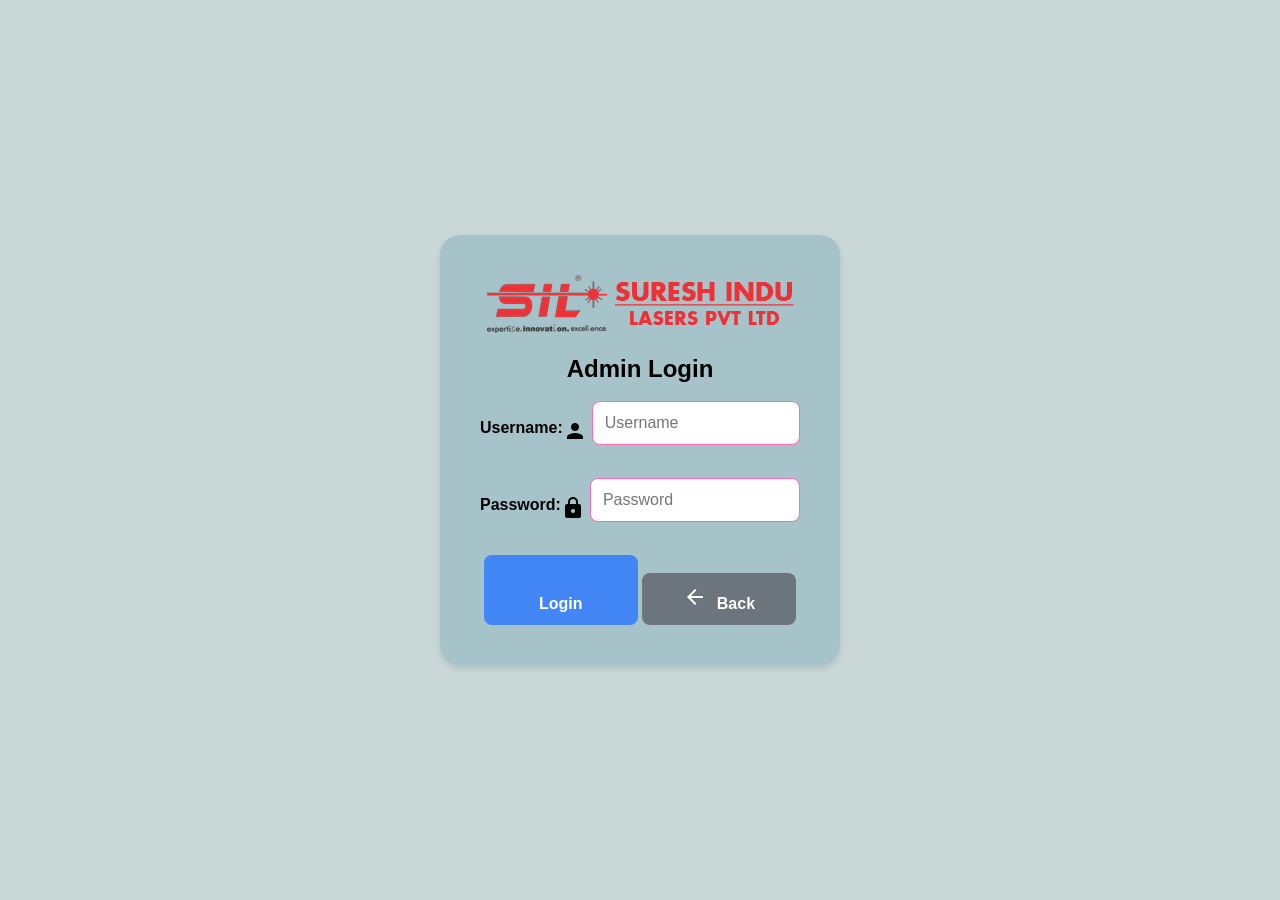
<file: admin.html>
<!DOCTYPE html>
<html lang="en">
<head>
  <meta charset="UTF-8">
  <title>Login</title>
  <link rel="stylesheet" href="https://fonts.googleapis.com/icon?family=Material+Icons">
  <style>
    * {
      box-sizing: border-box;
      margin: 0;
      padding: 0;
    }

    body {
      font-family: Arial, sans-serif;
      background-color: #c9d7d7;
      display: flex;
      align-items: center;
      justify-content: center;
      height: 100vh;
    }

    .login-box {
      background-color: rgba(7, 100, 137, 0.171);
      padding: 40px;
      border-radius: 20px;
      box-shadow: 0 4px 6px rgba(0, 0, 0, 0.1);
      text-align: center;
      width: 400px;
    }

    /* New styles for icon and input container */
    .input-container {
      display: flex;
      align-items: center;
      position: relative;
    }

    input[type="email"],
    input[type="password"],
    input[type="text"] {
      flex: 1;
      width: calc(100% - 24px);
      padding: 12px;
      margin-bottom: 15px;
      border-radius: 8px;
      border: 1px solid #ff69b4;
      font-size: 16px;
    }

    .material-icons {
      margin-right: 5px;
    }

    button {
      width: calc(50% - 6px);
      background-color: #4285f4;
      color: #fff;
      cursor: pointer;
      transition: background-color 0.3s ease;
      font-weight: bold;
      border: none;
      padding: 12px;
      border-radius: 8px;
      font-size: 16px;
    }

    .back-button {
      width: calc(50% - 6px);
      background-color: #6c757d;
      color: #fff;
      font-weight: bold;
      border: none;
      padding: 12px;
      border-radius: 8px;
      font-size: 16px;
    }

    button:hover, .back-button:hover {
      background-color: #1967d2;
    }    label {
      display: block;
      margin-bottom: 5px;
      font-weight: bold;
    }
  </style>
</head>
<body>
  <div class="login-box">
    <div>
      <img src="./sil.png" alt="logo">
    </div><br>
    <h2>Admin Login</h2><br>
    <form id="loginForm">
      <div class="input-container">
        <!-- Container for icon and input -->
        <label for="username">Username:</label>
        <i class="material-icons">person</i>
        <input type="text" id="username" placeholder="Username" required="sil">
      </div>
      <br>
      <div class="input-container">
        <!-- Container for icon and input -->
        <label for="password">Password:</label>
        <i class="material-icons">lock</i>
        <input type="password" id="password" placeholder="Password" required>
      </div>
      <br>
      <button type="button" onclick="login()">
        <i class="material-icons">login</i> Login
      </button>
      <button class="back-button" onclick="goBack()">
        <i class="material-icons">arrow_back</i> Back
      </button>
    </form>
  </div>

  <script>
    function login() {
      var username = document.getElementById("username").value.toLowerCase().trim();
      var password = document.getElementById("password").value.trim();

      if (username === "sil" && password === "sil") {
        alert("Login successful!");
        window.location.href = 'report admin.html?username=' + username;
      } else { 
        alert("Invalid username or password. Please try again.");
      }
    }

    function goBack() {
      window.location.href = 'index.html';
    }
  </script>
</body>
</html>
</file>
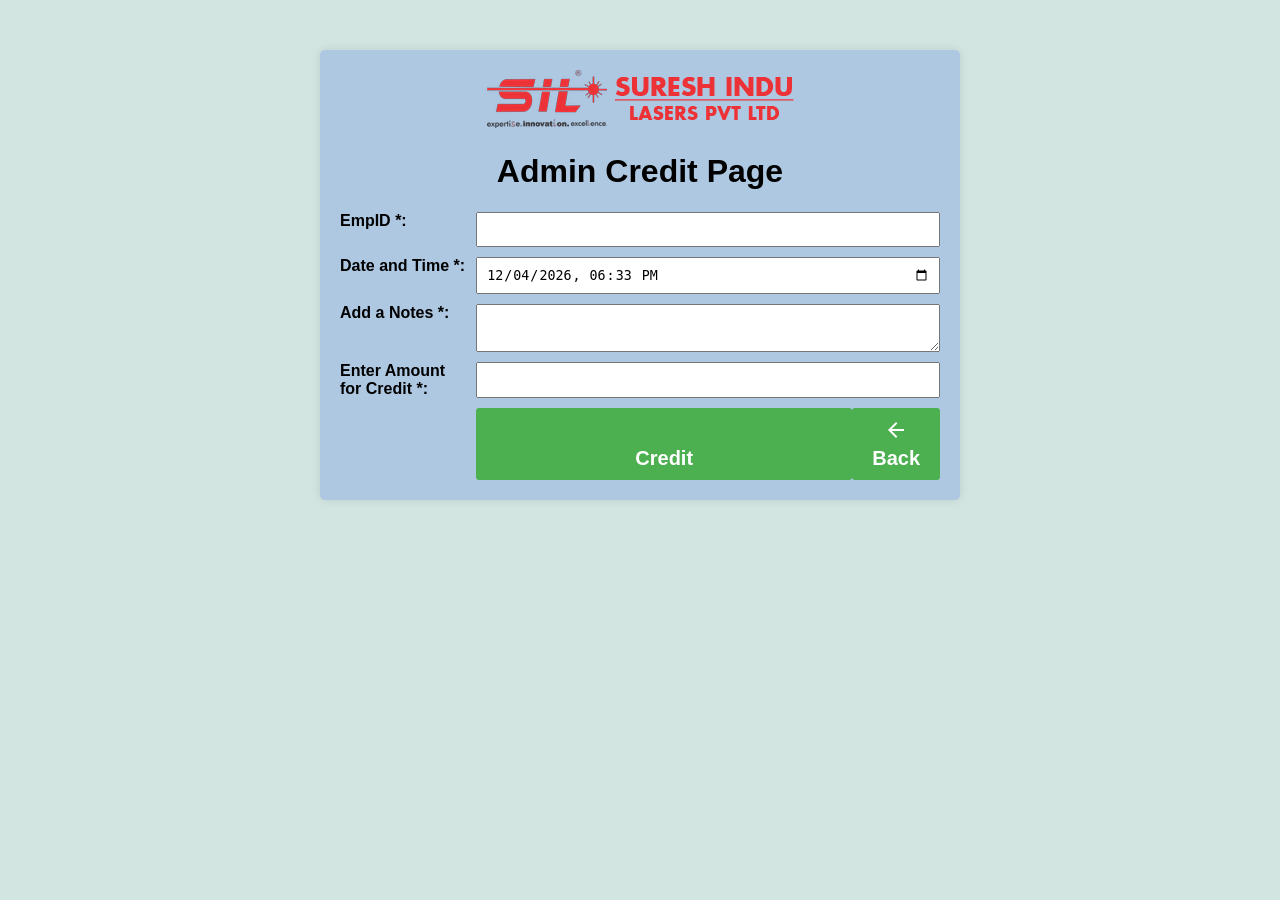
<file: Credit trial.html>
<!DOCTYPE html>
<html lang="en">

<head>
    <meta charset="UTF-8">
    <meta name="viewport" content="width=device-width, initial-scale=1.0">
    <title>Admin Credit</title>
    <link rel="stylesheet" href="https://fonts.googleapis.com/icon?family=Material+Icons">
    <style>
        body {
            font-family: Arial, sans-serif;
            background-color: #d2e5e1;
        }
    
        .container {
            max-width: 600px;
            margin: 50px auto;
            padding: 20px;
            background-color: #aec8e2;
            border-radius: 5px;
            box-shadow: 0 0 10px rgba(0, 0, 0, 0.1);
        }
    
        form {
            display: grid;
            gap: 10px;
            grid-template-columns: 1fr 1fr; /* Two equal columns */
        }
    
        label {
            font-weight: bold;
            display: block;
        }
    
        input,
        textarea {
            width: 100%;
            padding: 8px;
            box-sizing: border-box;
        }
    
        button {
            background-color: #4caf50;
            color: #fff;
            border: none;
            padding: 10px 20px;
            border-radius: 3px;
            cursor: pointer;
        }
    
        .error-message {
            color: red;
        }
    
        .button-container {
            display: flex;
            justify-content: space-between;
        }
    
        .button-container button {
            font-weight: bold;
            font-size: 20px; /* You can adjust the size as needed */
        }
       
    </style>
    
</head>

<body>
    <div class="container">
        <center><img src="./sil.png" alt="Company Logo"></center>
        <center><h1>Admin Credit Page</h1></center>
        <form id="adminForm">
            <label for="empID">EmpID <span class="mandatory"></span>*:</label>
            <input type="text" id="empID" required>

            <label for="datetime">Date and Time <span class="mandatory">*</span>:</label>
            <input type="datetime-local" id="datetime" required>
            

            <label for="notes">Add a Notes <span class="mandatory"></span>*:</label>
            <textarea id="notes" required></textarea>

            <label for="credit">Enter Amount for Credit <span class="mandatory"></span>*:</label>
            <input type="text" id="credit" required>

            <div class="error-message" id="errorMsg"></div>

            <div class="button-container">
                <button type="button" onclick="saveData()">
                    <i class="material-icons">currency_rupee</i>Credit
                </button>

                <button type="button" onclick="goBack()">
                    <i class="material-icons">arrow_back</i>Back
                </button>
            </div>
        </form>
    </div>
    <script>
        function saveData() {
            const confirmation = confirm('Are you sure you want to credit the amount?');
            if (confirmation) {
                const empID = document.getElementById('empID').value;
                const datetime = document.getElementById('datetime').value;
                const notes = document.getElementById('notes').value;
                const credit = document.getElementById('credit').value;
    
                // Validate empID and credit
                if (!/^\d+$/.test(empID) || !/^\d+$/.test(credit)) {
                    document.getElementById('errorMsg').innerText = 'EmpID and Credit should only contain digits.';
                    return;
                }
    
                document.getElementById('errorMsg').innerText = ''; // Clear previous error message
    
                // Replace 'YOUR_DEPLOYMENT_URL' with the actual deployment URL
                const deploymentURL = 'https://script.google.com/macros/s/AKfycbzj_6oEWMleWUqUsKD__dlGiuy3h-B2xdtVeyNcM0TbCt_y-b4v4NKyhzWWSbHgTw9H/exec';
    
                // Make a POST request to the deployment URL
                fetch(deploymentURL, {
                        method: 'POST',
                        headers: {
                            'Content-Type': 'application/x-www-form-urlencoded',
                        },
                        body: `empID=${encodeURIComponent(empID)}&datetime=${encodeURIComponent(datetime)}&notes=${encodeURIComponent(notes)}&credit=${encodeURIComponent(credit)}`,
                    })
                    .then(response => {
                        if (response.ok) {
                            console.log('Data saved successfully');
                            // Display success message in a popup
                            alert('Amount credited successfully!');
                            // Optionally, you can clear the form fields after saving
                            document.getElementById('adminForm').reset();
                        } else {
                            console.error('Error saving data');
                        }
                    })
                    .catch(error => {
                        console.error('Error:', error);
                    });
            }
        }
    
        function goBack() {
            const confirmation = confirm('Are you sure you want to go back? Any unsaved changes will be lost.');
            if (confirmation) {
                // Specify the desired URL as an argument to window.location.href
                window.location.href = './select.html';
            }
        }
    
        // Function to format the current date and time
        function getCurrentDateTime() {
            const now = new Date();
            const year = now.getFullYear();
            const month = (now.getMonth() + 1).toString().padStart(2, '0');
            const day = now.getDate().toString().padStart(2, '0');
            const hours = now.getHours().toString().padStart(2, '0');
            const minutes = now.getMinutes().toString().padStart(2, '0');
    
            return `${year}-${month}-${day}T${hours}:${minutes}`;
        }
    
        // Set the current date and time to the input on page load
        document.addEventListener('DOMContentLoaded', function () {
            const datetimeInput = document.getElementById('datetime');
            datetimeInput.value = getCurrentDateTime();
        });
    </script>
    
    

</body>

</html>
</file>
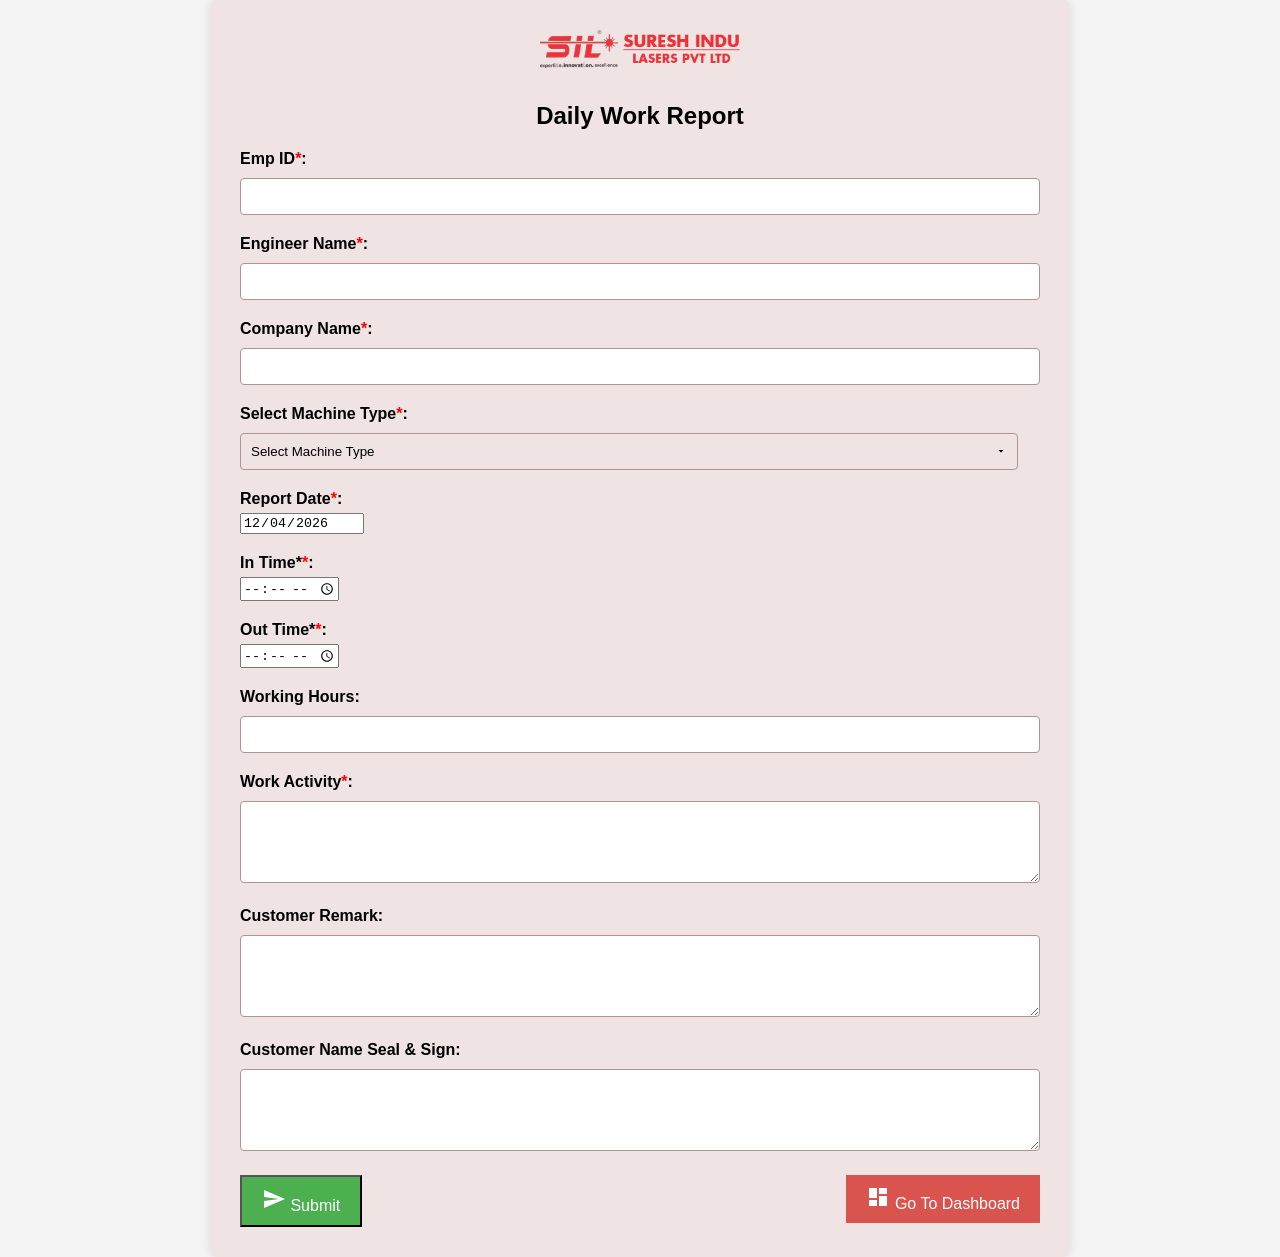
<file: Daily Work Report.html>
<!DOCTYPE html>
<html lang="en">
<head>

    <meta charset="UTF-8">
    <title>Services Engineer Page</title>
    <link rel="stylesheet" href="https://fonts.googleapis.com/icon?family=Material+Icons">
   
    <link rel="stylesheet" href="./Daily Work Report.css">
</head>
<body>
    <div class="container">

        <header>
            <img src="./sil.png" alt="Company Logo">
        </header>
        <Center><h2>Daily Work Report</h2></Center>
                <form method="POST"  action="https://script.google.com/macros/s/AKfycbzwFNBc7kA5GcTgLrrHixUwdmVPsU0Ng4dpQRC_QA1KX6jUtP8ZFdTdhsq6cTNEWw/exec">  
                    <!-- <form method="POST" action="https://script.google.com/macros/s/AKfycbzWMQniHwTWk6FCYwojr06H1hRqfrN4Fi18gXnaYfp00lgY6MEZL44qXi6BYQz5_Ise/exec"> -->
                        <div class="form-group">
                            <label for="EmpID">Emp ID<span class="mandatory"></span>:</label>
                            <input type="text" id="EmpID" name="EmpID" pattern="[0-9]+" title="Please enter only numbers" required readonly>
                        </div>                    
                        <div class="form-group">
                <label for="Engineer Name">Engineer Name<span class="mandatory"></span>:</label>
                <input type="text" id="Engineer Name" name="Engineer Name" required readonly>
            </div>
            <div class="form-group">
                <label for="Company Name">Company Name<span class="mandatory"></span>:</label>
                <input type="text" id="Company Name" name="Company Name" required>
            </div>
            <div class="form-group">
                <label for="Select Machine Type">Select Machine Type<span class="mandatory"></span>:</label>
                <select id="Select Machine Type" name="Select Machine Type" onchange="showMachineCodeInput()" required>
                    <option value="">Select Machine Type</option>
                    <option value="Ecat sheet Cutting">Ecat sheet Cutting</option>
                    <option value="Backhoff sheet Cutting">Backhoff sheet Cutting</option>
                    <option value="Fanuc sheet Cutting">Fanuc sheet Cutting</option>
                    <option value="3 Chuck tube Cutting">3 Chuck tube Cutting</option>
                    <option value="2 Chuck tube Cutting">2 Chuck tube Cutting</option>
                    <option value="Sheet + Tube Cutting Machine">Sheet + Tube Cutting Machine</option>
                    <option value="Welding Machine">Welding Machine</option>
                    <option value="Marking Machine">Marking Machine</option>
                    <option value="Laser Cutting">Laser Cutting</option>
                    <option value="Ingraver Machine">Ingraver Machine</option>
                    <option value="Router Machine">Router Machine</option>
                    <option value="Robot Cutting / Welding">Robot Cutting / Welding</option>
                    <option value="SPM">SPM</option>
                    <option value="Other">Other</option>
                    <!-- Add more machine types as needed -->
                </select>
            </div>
            <div class="form-group">
                <label for="ReportDate">Report Date<span class="mandatory"></span>:</label>
                <input type="date" id="ReportDate" name="ReportDate" readonly>
            </div>
             <div class="form-group">
                <label for="In-Time">In Time<span class="mandatory">*</span>:</label>
                <input type="time" id="In-Time" name="In-Time" required>
            </div>
        
            <div class="form-group">
                <label for="Out-Time">Out Time<span class="mandatory">*</span>:</label>
                <input type="time" id="Out-Time" name="Out-Time" required>
            </div>
        
            <div class="form-group">
                <label for="Working-Hours">Working Hours:</label>
                <input type="text" id="Working-Hours" name="Working-Hours" readonly>
            </div>
            
            <div class="form-group">
                <label for="Work Activity">Work Activity<span class="mandatory"></span>:</label>
                <textarea id="Work Activity" name="Work Activity" rows="4" required></textarea>
            </div>
            <div class="form-group">
                <label for="Customer Remark">Customer Remark:</label>
                <textarea id="Customer Remark" name="Customer Remark" rows="4" ></textarea>
            </div>
                    
            <div class="form-group">
                <label for="Customer Name Seal & Sign">Customer Name Seal & Sign:</label>
                <textarea id="Customer Name Seal & Sign" name="Customer Name Seal & Sign" rows="4" ></textarea>
            </div>
            <div style="text-align: center;">
                <button type="submit" id="submitButton" style="color: #ffffff; background-color: #4CAF50; padding: 10px 20px; font-size: 16px; float: left;">
                    <i class="material-icons">send</i> Submit
                </button>
                <a href="./select.html" id="dashboardLink" style="color: #ffffff; background-color: #d9534f; padding: 10px 20px; font-size: 16px; text-decoration: none; margin-left: 10px; float: right;">
                    <i class="material-icons">dashboard</i> Go To Dashboard
                </a>
                <div style="clear: both;"></div> <!-- Add a clearing element to prevent content overlap -->
            
                

        </form>
    </div>
 

    <script src="./Daily Work Report.js"></script>
</body>
</html>
</file>
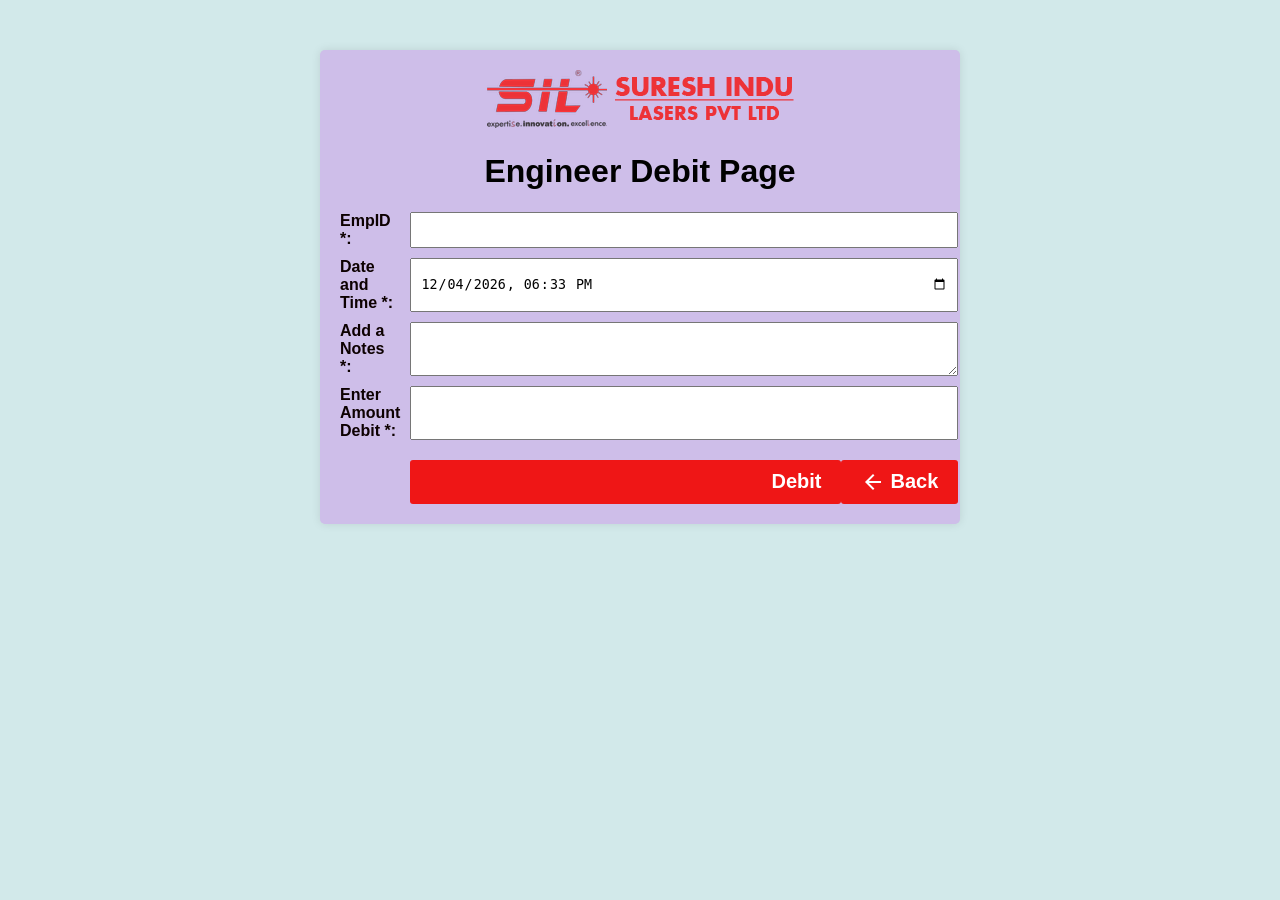
<file: Debit trial.html>
<!DOCTYPE html>
<html lang="en">

<head>
    <meta charset="UTF-8">
    <meta name="viewport" content="width=device-width, initial-scale=1.0">
    <title>Engineer Debit</title>
    <link rel="stylesheet" href="https://fonts.googleapis.com/icon?family=Material+Icons">
    <style>
        body {
            font-family: Arial, sans-serif;
            background-color: #d2e9ea;
        }

        .container {
            max-width: 600px;
            margin: 50px auto;
            padding: 20px;
            background-color: #cebee9;
            border-radius: 5px;
            box-shadow: 0 0 10px rgba(0, 0, 0, 0.1);
        }

        form {
            display: grid;
            gap: 10px;
            grid-template-columns: 1fr 1fr; /* Two equal columns */
        }

        label {
            font-weight: bold;
            display: block;
            color: #0d0101; /* Use the existing red color for labels */
        }

        input,
        textarea {
            width: 100%;
            padding: 8px;
            box-sizing: border-box;
        }

        button {
            background-color: #ef1616;
            color: #fff;
            border: none;
            padding: 10px 20px;
            border-radius: 3px;
            cursor: pointer;
            display: flex;
            align-items: center;
            justify-content: center;
            margin-top: 10px; /* Add margin to separate buttons */
        }

        .material-icons {
            margin-right: 5px;
        }

        .error-message {
            color: red;
        }

        .button-container {
            display: flex;
            justify-content: space-between;
        }

        .button-container button {
            font-weight: bold;
            font-size: 20px; /* You can adjust the size as needed */
        }
    </style>
</head>

<body>
    <div class="container">
        <center><img src="./sil.png" alt="Company Logo"></center>
        <center><h1>Engineer Debit Page</h1></center>
        <form id="adminForm">
            <label for="empID">EmpID <span class="mandatory"></span>*:</label>
            <input type="text" id="empID" required>

            <label for="datetime">Date and Time <span class="mandatory">*</span>:</label>
            <input type="datetime-local" id="datetime" required>

            <label for="notes">Add a Notes <span class="mandatory"></span>*:</label>
            <textarea id="notes" required></textarea>

            <label for="debit">Enter Amount Debit <span class="mandatory"></span>*:</label>
            <input type="text" id="debit" required>

            <div class="error-message" id="errorMsg"></div>

            <div class="button-container">
                <button type="button" onclick="saveData()">
                    <i class="material-icons">currency_rupee</i>Debit
                </button>

                <button type="button" onclick="goBack()">
                    <i class="material-icons">arrow_back</i>Back
                </button>
            </div>
        </form>
    </div>
    <script>
        function saveData() {
            const confirmation = confirm('Are you sure you want to debit the amount?');
            if (confirmation) {
                const empID = document.getElementById('empID').value;
                const date = document.getElementById('datetime').value; // Corrected from 'date' to 'datetime'
                const notes = document.getElementById('notes').value;
                const debit = document.getElementById('debit').value;

                // Validate empID and debit
                if (!/^\d+$/.test(empID) || !/^\d+$/.test(debit)) {
                    document.getElementById('errorMsg').innerText = 'EmpID and Debit should only contain digits.';
                    return;
                }

                document.getElementById('errorMsg').innerText = ''; // Clear previous error message

                // Append current time to the selected date
                const currentTime = new Date().toLocaleTimeString('en-US', { hour12: false });
                const dateTime = `${date} ${currentTime}`;

                // Replace 'YOUR_DEPLOYMENT_URL' with the actual deployment URL
                const deploymentURL = 'https://script.google.com/macros/s/AKfycbzRZJ2XsPNSToR5hdefuSl_ozP0tkp6Es_B5ZZO4O4ytAk65pfa1IRjqTNsmIImcnsT/exec';

                // Make a POST request to the deployment URL
                fetch(deploymentURL, {
                    method: 'POST',
                    headers: {
                        'Content-Type': 'application/x-www-form-urlencoded',
                    },
                    body: `empID=${encodeURIComponent(empID)}&datetime=${encodeURIComponent(dateTime)}&notes=${encodeURIComponent(notes)}&debit=${encodeURIComponent(debit)}`, // Corrected from 'date' to 'datetime'
                })
                    .then(response => {
                        if (response.ok) {
                            console.log('Data saved successfully');
                            // Display success message in a popup
                            alert('Amount debited successfully!');
                            // Optionally, you can clear the form fields after saving
                            document.getElementById('adminForm').reset();
                        } else {
                            console.error('Error saving data');
                        }
                    })
                    .catch(error => {
                        console.error('Error:', error);
                    });
            }
        }

        function goBack() {
            const confirmation = confirm('Are you sure you want to go back? Any unsaved changes will be lost.');
            if (confirmation) {
                // Specify the desired URL as an argument to window.location.href
                window.location.href = './select.html';
            }
        }

        // Function to format the current date and time
        function getCurrentDateTime() {
            const now = new Date();
            const year = now.getFullYear();
            const month = (now.getMonth() + 1).toString().padStart(2, '0');
            const day = now.getDate().toString().padStart(2, '0');
            const hours = now.getHours().toString().padStart(2, '0');
            const minutes = now.getMinutes().toString().padStart(2, '0');

            return `${year}-${month}-${day}T${hours}:${minutes}`;
        }

        // Set the current date and time to the input on page load
        document.addEventListener('DOMContentLoaded', function () {
            const datetimeInput = document.getElementById('datetime');
            datetimeInput.value = getCurrentDateTime();
        });
    </script>
</body>

</html>
</file>
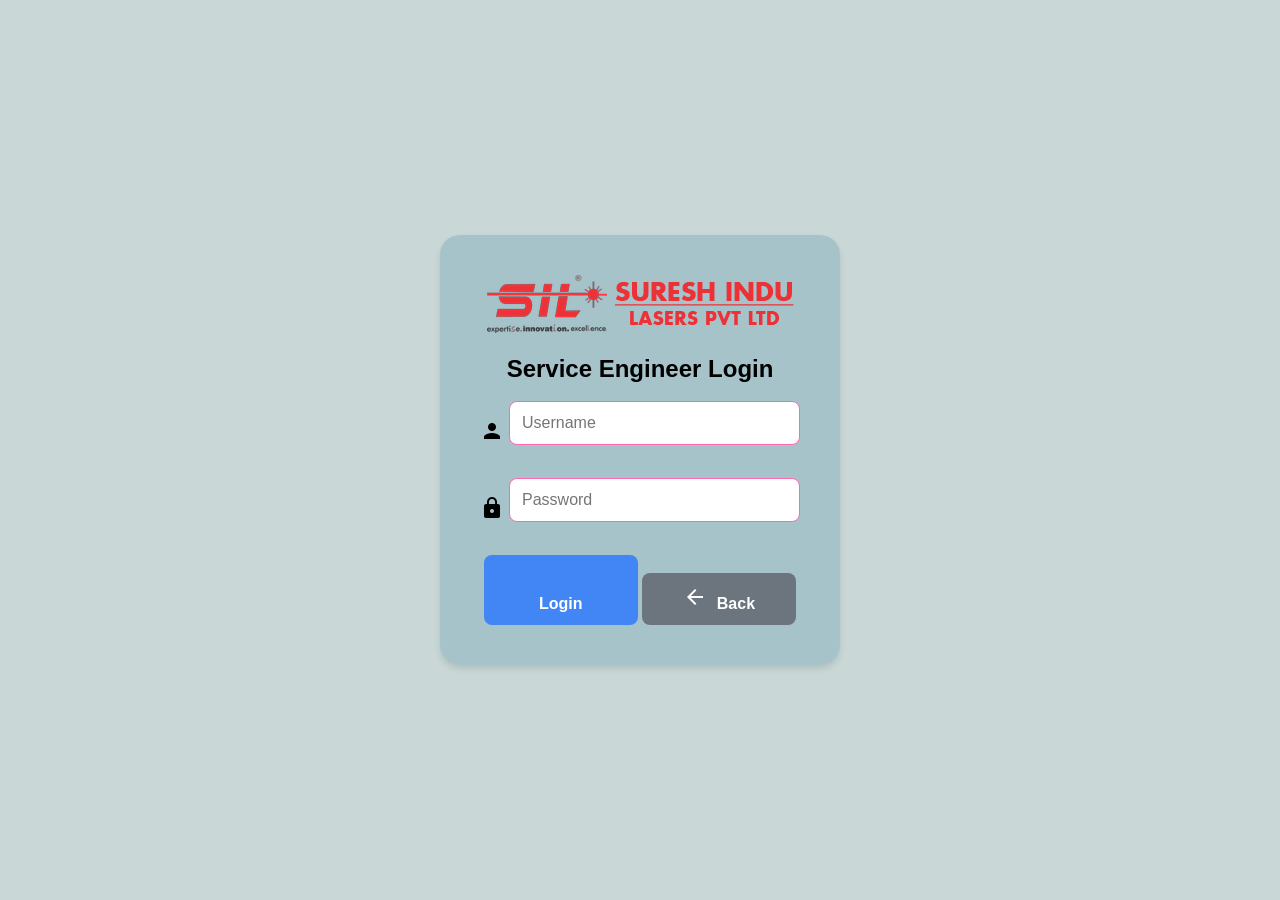
<file: eng login.html>
<!DOCTYPE html>
<html lang="en">
<head>
  <meta charset="UTF-8">
  <title>Login</title>
  <link rel="stylesheet" href="https://fonts.googleapis.com/icon?family=Material+Icons">
  <style>
    * {
      box-sizing: border-box;
      margin: 0;
      padding: 0;
    }

    body {
      font-family: Arial, sans-serif;
      background-color: #c9d7d7;
      display: flex;
      align-items: center;
      justify-content: center;
      height: 100vh;
    }

    .login-box {
      background-color: rgba(7, 100, 137, 0.171);
      padding: 40px;
      border-radius: 20px;
      box-shadow: 0 4px 6px rgba(0, 0, 0, 0.1);
      text-align: center;
      width: 400px;
    }

    /* New styles for icon and input container */
    .input-container {
      display: flex;
      align-items: center;
      position: relative;
    }

    input[type="email"],
    input[type="password"],
    input[type="text"] {
      flex: 1;
      width: calc(100% - 24px);
      padding: 12px;
      margin-bottom: 15px;
      border-radius: 8px;
      border: 1px solid #ff69b4;
      font-size: 16px;
    }

    .material-icons {
      margin-right: 5px;
    }

    button {
      width: calc(50% - 6px);
      background-color: #4285f4;
      color: #fff;
      cursor: pointer;
      transition: background-color 0.3s ease;
      font-weight: bold;
      border: none;
      padding: 12px;
      border-radius: 8px;
      font-size: 16px;
    }

    .back-button {
      width: calc(50% - 6px);
      background-color: #6c757d;
      color: #fff;
      font-weight: bold;
      border: none;
      padding: 12px;
      border-radius: 8px;
      font-size: 16px;
    }

    button:hover, .back-button:hover {
      background-color: #1967d2;
    }
  </style>
</head>
<body>
  <div class="login-box">
    <div>
      <img src="./sil.png" alt="logo">
    </div><br>
    <h2>Service Engineer Login</h2><br>
    <form id="loginForm">
      <div class="input-container">
        <!-- Container for icon and input -->
        <i class="material-icons">person</i>
        <input type="text" id="username" placeholder="Username" required="sil">
      </div>
      <br>
      <div class="input-container">
        <!-- Container for icon and input -->
        <i class="material-icons">lock</i>
        <input type="password" id="password" placeholder="Password" required>
      </div>
      <br>
      <button type="button" onclick="login()">
        <i class="material-icons">login</i> Login
      </button>
      <button class="back-button" onclick="goBack()">
        <i class="material-icons">arrow_back</i> Back
      </button>
    </form>
  </div>

  <script>
    function login() {
      var username = document.getElementById("username").value.toLowerCase().trim();
      var password = document.getElementById("password").value.trim();

      if (username === "service.engineer" && password === "P@ssw0rd@123") {
        alert("Login successful!");
        window.location.href = 'select.html?username=' + username;
      } else { 
        alert("Invalid username or password. Please try again.");
      }
    }

    function goBack() {
      window.location.href = 'index.html';
    }
  </script>
</body>
</html>

</body>
</html>
</file>
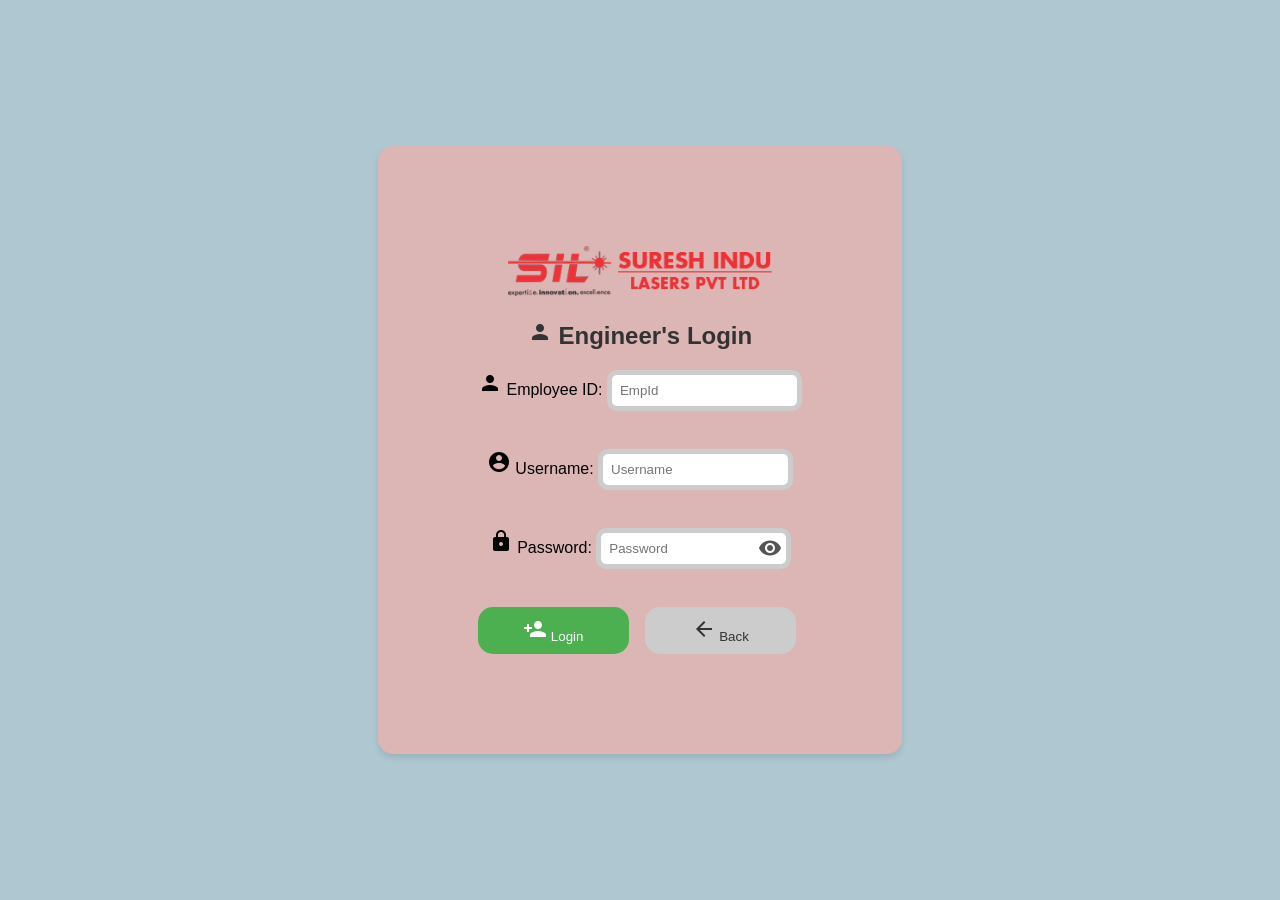
<file: Engineer Login.html>
<!DOCTYPE html>
<html lang="en">
<head>
  <meta charset="UTF-8">
  <title>User Login</title>
  <!-- Include Material Icons stylesheet -->
  <link rel="stylesheet" href="https://fonts.googleapis.com/icon?family=Material+Icons">
  <style>
   /* Your existing styles remain unchanged */

    /* ... */
    body {
      font-family: Arial, sans-serif;
      background-color: #aec7d1;
      margin: 0;
      padding: 0;
    }

    .details-container {
      display: flex;
      justify-content: center;
      align-items: center;
      height: 100vh;
    }

    .details-box {
      background-color: #dcb5b5;
      padding: 100px;
      border-radius: 15px;
      box-shadow: 0 4px 6px rgba(0, 0, 0, 0.1);
      text-align: center;
    }

    h2 {
      margin-bottom: 20px;
      color: #333;
    }

    .form-group {
      display: flex;
      align-items: center;
      width: 100%;
      margin-bottom: 25px;
    }

    input {
      flex: 1;
      padding: 8px;
      border-radius: 10px;
      border: 5px solid #ccc;
      box-sizing: border-box;
    }

    button {
      width: 48%;
      padding: 10px;
      border-radius: 15px;
      background-color: #4CAF50;
      color: white;
      border: none;
      cursor: pointer;
      margin-right: 2%;
    }

    button:hover {
      background-color: #4c8b4f;
    }

    #backButton {
      width: 48%;
      padding: 10px;
      border-radius: 15px;
      background-color: #ccc;
      color: #333;
      border: none;
      cursor: pointer;
    }

    #backButton:hover {
      background-color: #999;
    }
    #passwordVisibilityIcon {
    cursor: pointer;
    position: absolute;
    right: 20px;
    top: 50%;
    transform: translateY(-50%);
    color: #555;
  }
  .input-container {
    position: relative;
    margin-bottom: 20px;
}

.password-input {
    position: relative;
}

.password-input input {
    padding-right: 20px; /* Space for the icon */
}

.password-input i {
    position: absolute;
    top: 50%;
    right: 10px;
    transform: translateY(-50%);
    cursor: pointer;
    color: #aaa;
}

.password-input i:hover {
    color: #333;
}

  </style>
</head> 
<body>
  <div class="details-container">
    
    <div class="details-box">
      <div class="logo">
        <div>
          <img src="./sil.png" alt="Your Logo" style="height:50px;">
        </div>
      </div>
      <h2><i class="material-icons">person</i> Engineer's Login</h2>
      <form id="loginForm" onsubmit="login(event)">
        <div class="input-container">
          <i class="material-icons">person</i>
          <label for="empId">Employee ID:</label>
          <input type="text" id="empId" name="empId" placeholder="EmpId" required>
        </div><br>
        
        <div class="input-container">
          <i class="material-icons">account_circle</i>
          <label for="username">Username:</label>
          <input type="text" id="username" name="username" placeholder="Username" required>
        </div><br>
        
        <div class="input-container">
          <i class="material-icons">lock</i>
          
          <label for="password">Password:</label>
          <input type="password" id="password" name="password" placeholder="Password" required>
          <i class="material-icons" id="passwordVisibilityIcon" onclick="togglePasswordVisibility()">visibility</i>
        </div><br>
         
        
        <div style="display: flex; justify-content: space-between;">
          <button type="submit" style="margin-right: 5%;"><i class="material-icons">person_add</i> Login</button>
          <button id="backButton" onclick="goBack()"><i class="material-icons">arrow_back</i> Back</button>
        </div>
      </form>
    </div>

  <script>
     function login(event) {
      event.preventDefault(); // Prevent the default form submission

      var empId = document.getElementById("empId").value;
      var username = document.getElementById("username").value;
      var password = document.getElementById("password").value;

      // Create a data object to send to the server
      var formData = new FormData();
      formData.append("empId", empId);
      formData.append("username", username);
      formData.append("password", password);

      // Send form data using fetch API
      fetch("https://script.google.com/macros/s/AKfycbww4xBH6X82E7c4dbwZXiGH7jVGl9MDlD6Zbw6aBac3pTKfQKsJcXxziNUHBFvJfTm34Q/exec", {
        method: "POST",
        body: formData
      })
      .then(response => {
        if (response.ok) {
          return response.json(); // Assuming the server sends back JSON with authentication result
        } else {
          throw new Error("Network response was not ok.");
        }
      })
    //   .then(data => {
    //     if (data.success) {
    //       alert("Login successful");
    //       // Redirect to the next page
    //       var url = "./select.html?employeeId=" +  empId;
    //       window.location.href = url;
    //     } else {
    //       alert("Login failed: " + data.message);
    //     }
    //   })
    //   .catch(error => {
    //     alert("Error: " + error.message);
    //   });
    // }
    .then(data => {
    if (data.success) {
        alert("Login successful! Redirecting you now.");
        // Redirect to the next page
        var url = "./select.html?employeeId=" + empId;
        window.location.href = url;
    } else {
        alert("Login failed: Incorrect username or password. Please try again.");
    }
})
.catch(error => {
    alert("An unexpected error occurred during login. Please check your connection and try again.");
});
     }
    function goBack() {
      // Add any specific behavior for the back button, e.g., navigating to the previous page
      window.location.href = "./index.html";
    }
    function togglePasswordVisibility() {
    var passwordInput = document.getElementById("password");
    var passwordVisibilityIcon = document.getElementById("passwordVisibilityIcon");

    if (passwordInput.type === "password") {
      passwordInput.type = "text";
      passwordVisibilityIcon.innerText = "visibility_off"; // Change icon to hide
    } else {
      passwordInput.type = "password";
      passwordVisibilityIcon.innerText = "visibility"; // Change icon to show
    }
  }
  </script>
</body>
</html>
</file>
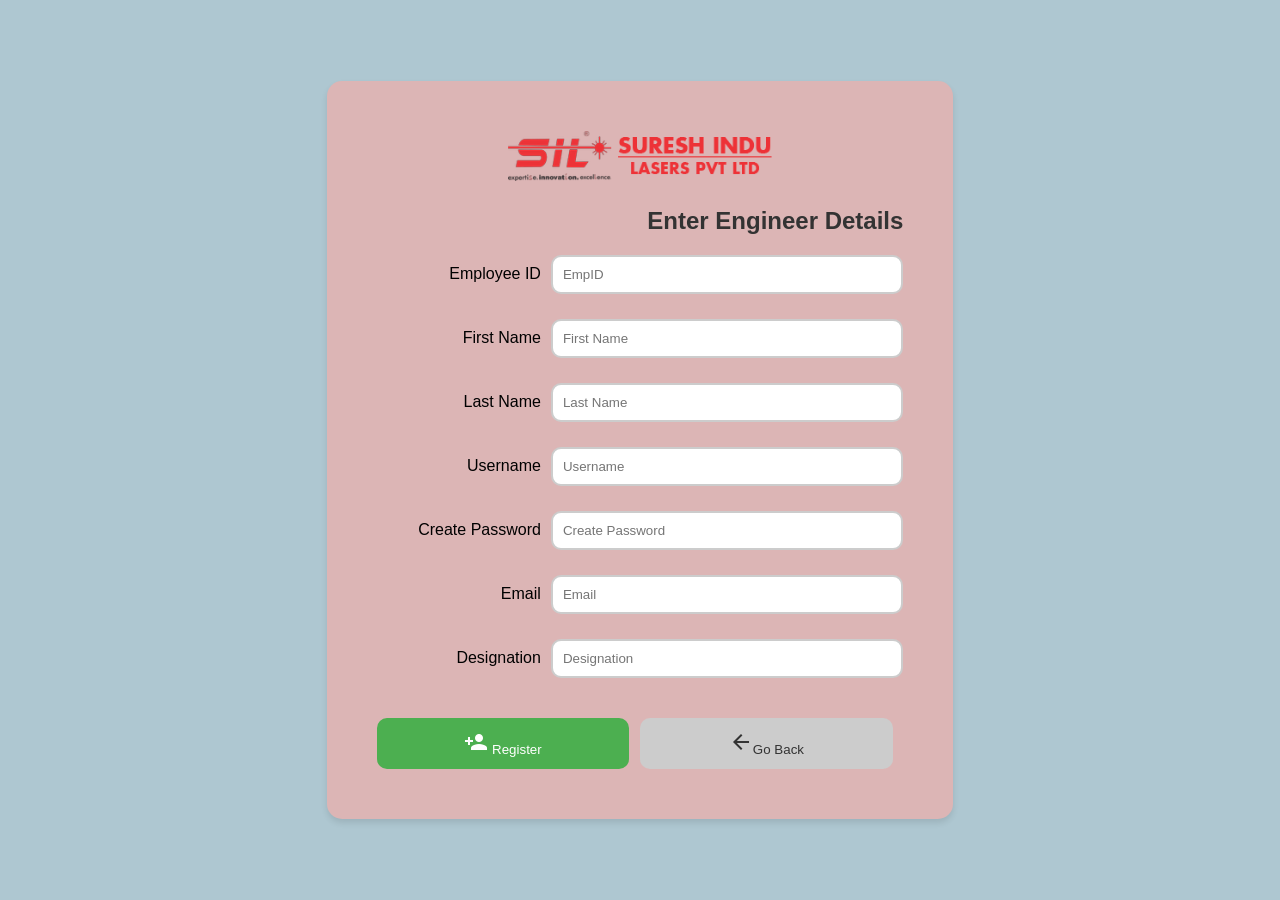
<file: Engineer Registration.html>
<!DOCTYPE html>
<html lang="en">
<head>
  <meta charset="UTF-8">
  <link rel="stylesheet" href="https://fonts.googleapis.com/icon?family=Material+Icons">
  <title>User Details</title>
  <style>
    /* Your existing styles remain unchanged */

    /* ... */
    body {
      font-family: Arial, sans-serif;
      background-color: #aec7d1;
      margin: 0;
      padding: 0;
    }

    .details-container {
      display: flex;
      justify-content: center;
      align-items: center;
      height: 100vh;
    }

    .details-box {
      background-color: #dcb5b5;
      padding: 50px;
      border-radius: 15px;
      box-shadow: 0 4px 6px rgba(0, 0, 0, 0.1);
      text-align: center;
    }

    h2 {
      margin-bottom: 20px;
      color: #333;
    }

    .form-group {
      display: flex;
      justify-content: space-between;
      align-items: center;
      width: 100%;
      margin-bottom: 25px;
    }

    label {
      flex: 1; /* Make the label take up the available space */
      text-align: right;
      margin-right: 10px; /* Add some space between the label and the input */
    }

    input {
      flex: 2; /* Make the input take up more space */
      padding: 10px;
      border-radius: 10px;
      border: 2px solid #ccc;
      box-sizing: border-box;
      width: 100%;
    }

    button {
      width: 48%;
      padding: 12px;
      border-radius: 10px;
      background-color: #4CAF50;
      color: white;
      border: none;
      cursor: pointer;
      margin-top: 15px;
      margin-right: 2%;
    }

    button:hover {
      background-color: #4c8b4f;
    }

    #backButton {
      width: 48%;
      padding: 12px;
      border-radius: 10px;
      background-color: #ccc;
      color: #333;
      border: none;
      cursor: pointer;
      margin-top: 15px;
    }

    #backButton:hover {
      background-color: #999;
    }
    
  </style>
</head>

<body>
  <div class="details-container">
    <div class="details-box">
      <div class="logo">
        <div>
          <img src="./sil.png" alt="Your Logo" style="height:50px;">
        </div>
      </div>
      <h2><i class="material-icons">engineering</i> Enter Engineer Details</h2>
      <form id="detailsForm" onsubmit="submitForm(event)">

        <div class="form-group">
          <label for="empId">Employee ID</label>
          <input type="text" id="empId" placeholder="EmpID" required>
        </div>
        
        <div class="form-group">
          <label for="firstName">First Name</label>
          <input type="text" id="firstName" placeholder="First Name" required>
        </div>
        
        <div class="form-group">
          <label for="lastName">Last Name</label>
          <input type="text" id="lastName" placeholder="Last Name" required>
        </div>
        
        <div class="form-group">
          <label for="username">Username</label>
          <input type="text" id="username" placeholder="Username" required>
        </div>
        
        <div class="form-group">
          <label for="createPassword">Create Password</label>
          <input type="text" id="createPassword" placeholder="Create Password" pattern="(?=.*\d)(?=.*[a-z])(?=.*[A-Z])(?=.*\W).{8,}" title="Password must be at least 8 characters and include at least one uppercase letter, one lowercase letter, one digit, and one special character." required>
        </div>
        
       
        <div class="form-group">
          <label for="email">Email</label>
          <input type="text" id="email" placeholder="Email" required oninput="addEmailExtension()">
        </div>

        <div class="form-group">
          <label for="designation">Designation</label>
          <input type="text" id="designation" placeholder="Designation" required>
        </div>

        <div style="display: flex; justify-content: space-between;">
          <button type="submit"><i class="material-icons">person_add</i> Register</button>
          <button id="backButton" onclick="goBack()"><i class="material-icons">arrow_back</i>Go Back</button>
        </div>
      </form>
    </div>
  </div>

  <script>
    function submitForm(event) {
      event.preventDefault(); // Prevent the default form submission

      var empId = document.getElementById("empId").value;
      var firstName = document.getElementById("firstName").value;
      var lastName = document.getElementById("lastName").value;
      var username = document.getElementById("username").value;
      var createPassword = document.getElementById("createPassword").value;
      var email = document.getElementById("email").value;
      var designation = document.getElementById("designation").value;

      // Form validation (you can add more validation if needed)

      // Create a data object to send to the server
      var formData = new FormData();
      formData.append("empId", empId);
      formData.append("firstName", firstName);
      formData.append("lastName", lastName);
      formData.append("username", username);
      formData.append("createPassword", createPassword);
      formData.append("email", email);
      formData.append("designation", designation);

      // Send form data using fetch API
      fetch("https://script.google.com/macros/s/AKfycbzdT_FsBOscmPve4ENZP129hAmzLCwRf34Yr2n6oXPfD_iWgCo4VjPMGkz0wUlbPE-4fw/exec", {
        method: "POST",
        body: formData
      })
      .then(response => {
        if (response.ok) {
          alert("Registration successful");
          document.getElementById("detailsForm").reset(); // Reset the form after successful submission
        } else {
          throw new Error("Network response was not ok.");
        }
      })
      .catch(error => {
        alert("Error: " + error.message);
      });
    }
    function goBack() {
      // Add any specific behavior for the back button, e.g., navigating to the previous page
      window.location.href = "./report admin.html";
    }
  </script>
 <script>
var atSymbolAdded = false;

function addEmailExtension() {
  var emailInput = document.getElementById("email");
  var currentText = emailInput.value;

  // Check if the "@" symbol is entered and hasn't been added before
  if (currentText.includes("@") && !atSymbolAdded) {
    // Remove any existing "@" symbols
    currentText = currentText.replace(/@/g, "");

    // Append the extension
    emailInput.value = currentText + "@silsers.com";
    
    // Set the flag to true to indicate "@" is added
    atSymbolAdded = true;
  } else if (!currentText.includes("@")) {
    // Reset the flag when "@" is removed
    atSymbolAdded = false;
  }
}
</script>
</body>
</html>
</file>
<file: Daily Work Report.css>
body {
            font-family: Arial, sans-serif;
            background-color: #f4f4f4;
            margin: 0;
            padding: 0;
        }

        .container {
            max-width: 800px;
            margin: 0 auto;
            background-color: #efe3e3;
            padding: 30px;
            border-radius: 8px;
            box-shadow: 0px 0px 10px 0px rgba(0,0,0,0.1);
        }

        header {
            text-align: center;
            margin-bottom: 30px;
        }

            header img {
                max-width: 200px;
                height: auto;
            }

        .form-group {
            margin-bottom: 20px;
        }

            .form-group label {
                display: block;
                font-weight: bold;
                margin-bottom: 5px;
            }

            .form-group input[type="text"],
            .form-group textarea,
            .form-group select {
                width: calc(100% - 22px);
                padding: 10px;
                border-radius: 4px;
                border: 1px solid #b29393;
                margin-top: 5px;
            }

            .form-group select {
                appearance: none;
                -webkit-appearance: none;
                background: url('data:image/svg+xml;utf8,<svg fill="black" height="24" viewBox="0 0 24 24" width="24" xmlns="http://www.w3.org/2000/svg"><path d="M7 10l5 5 5-5z"/><path d="M0 0h24v24H0z" fill="none"/></svg>') no-repeat right 10px center/12px auto;
            }

            .form-group .button {
                padding: 10px 20px;
                background-color: #4CAF50;
                color: rgb(14, 9, 9);
                border: none;
                border-radius: 4px;
                cursor: pointer;
                font-size: 16px;
            }
 
        #message {
            display: none;
            text-align: center;
            margin-top: 20px;
            padding: 10px;
            background-color: #4CAF50;
            color: white;
            border-radius: 4px;
        }

        .mandatory::after {
            content: '*';
            color: red;
        }
        #Area option {
    text-transform: uppercase;
    font-weight: bold;
}
</file>
